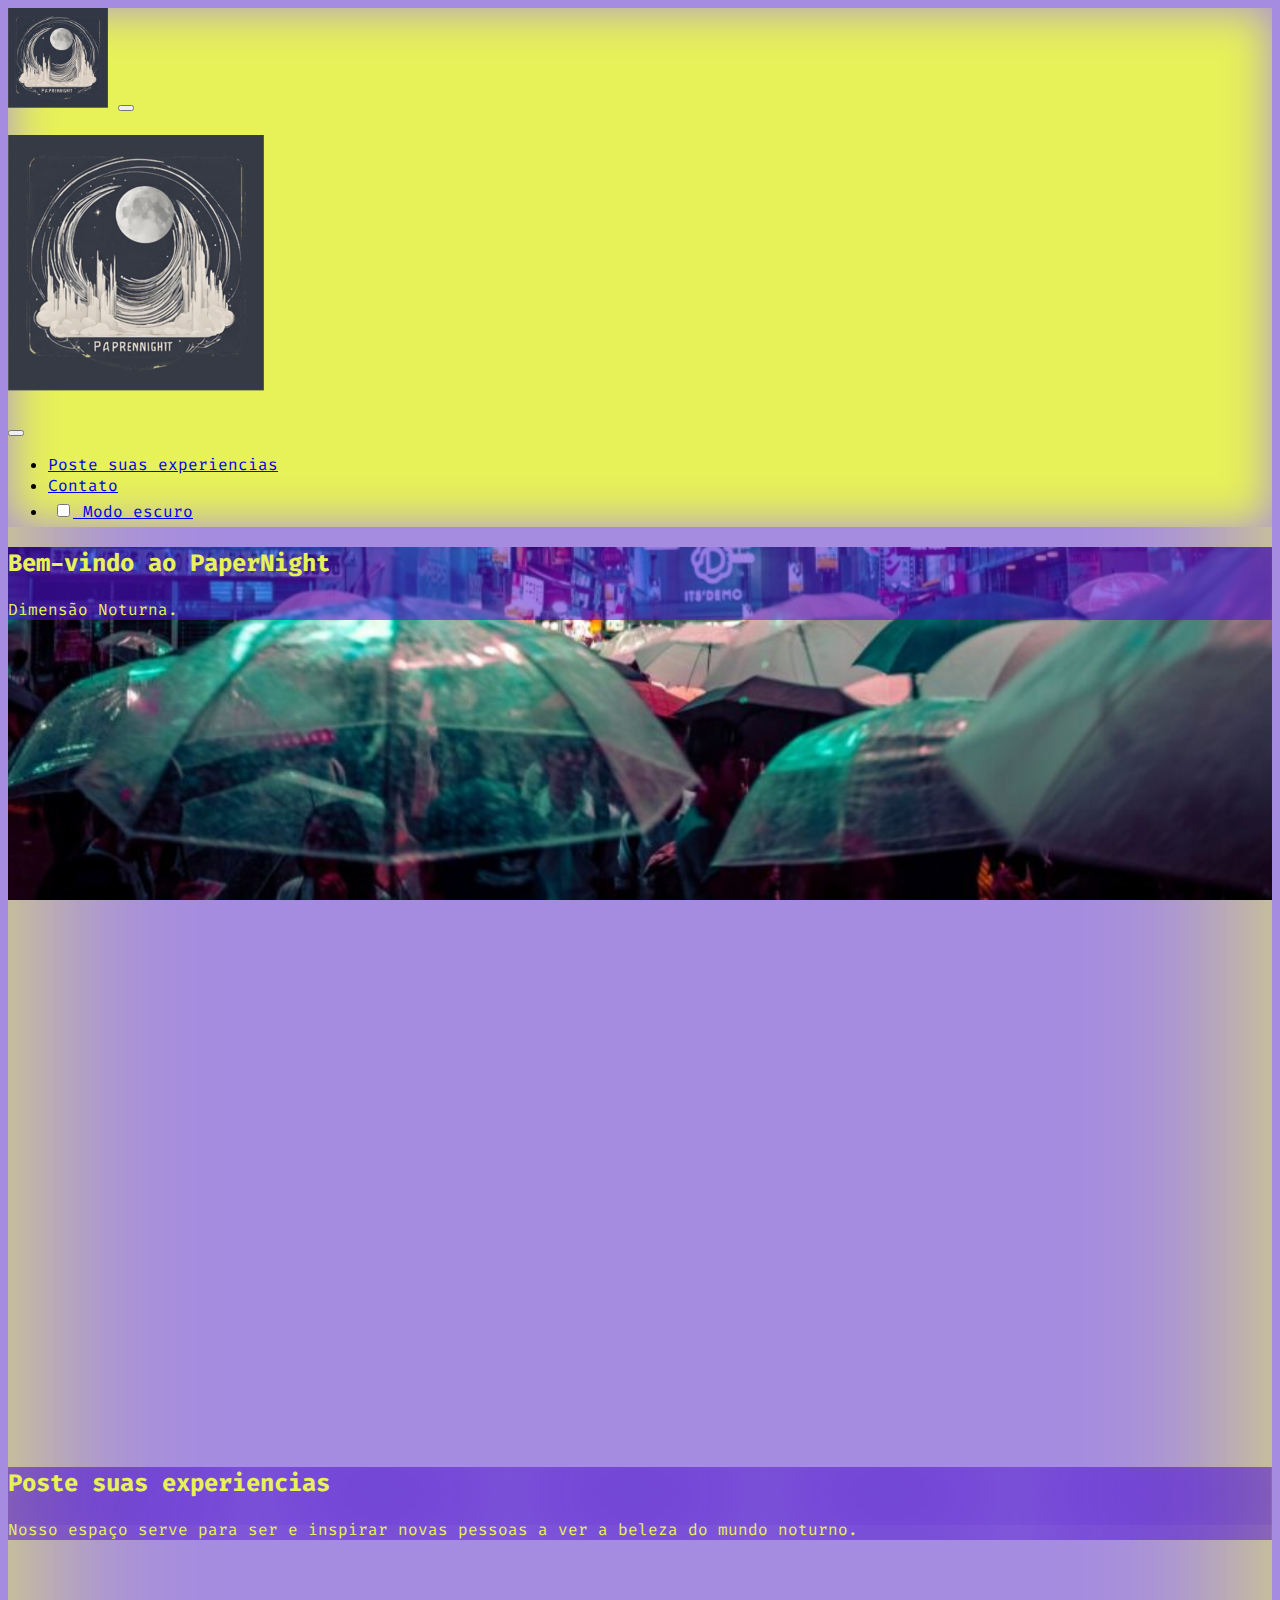
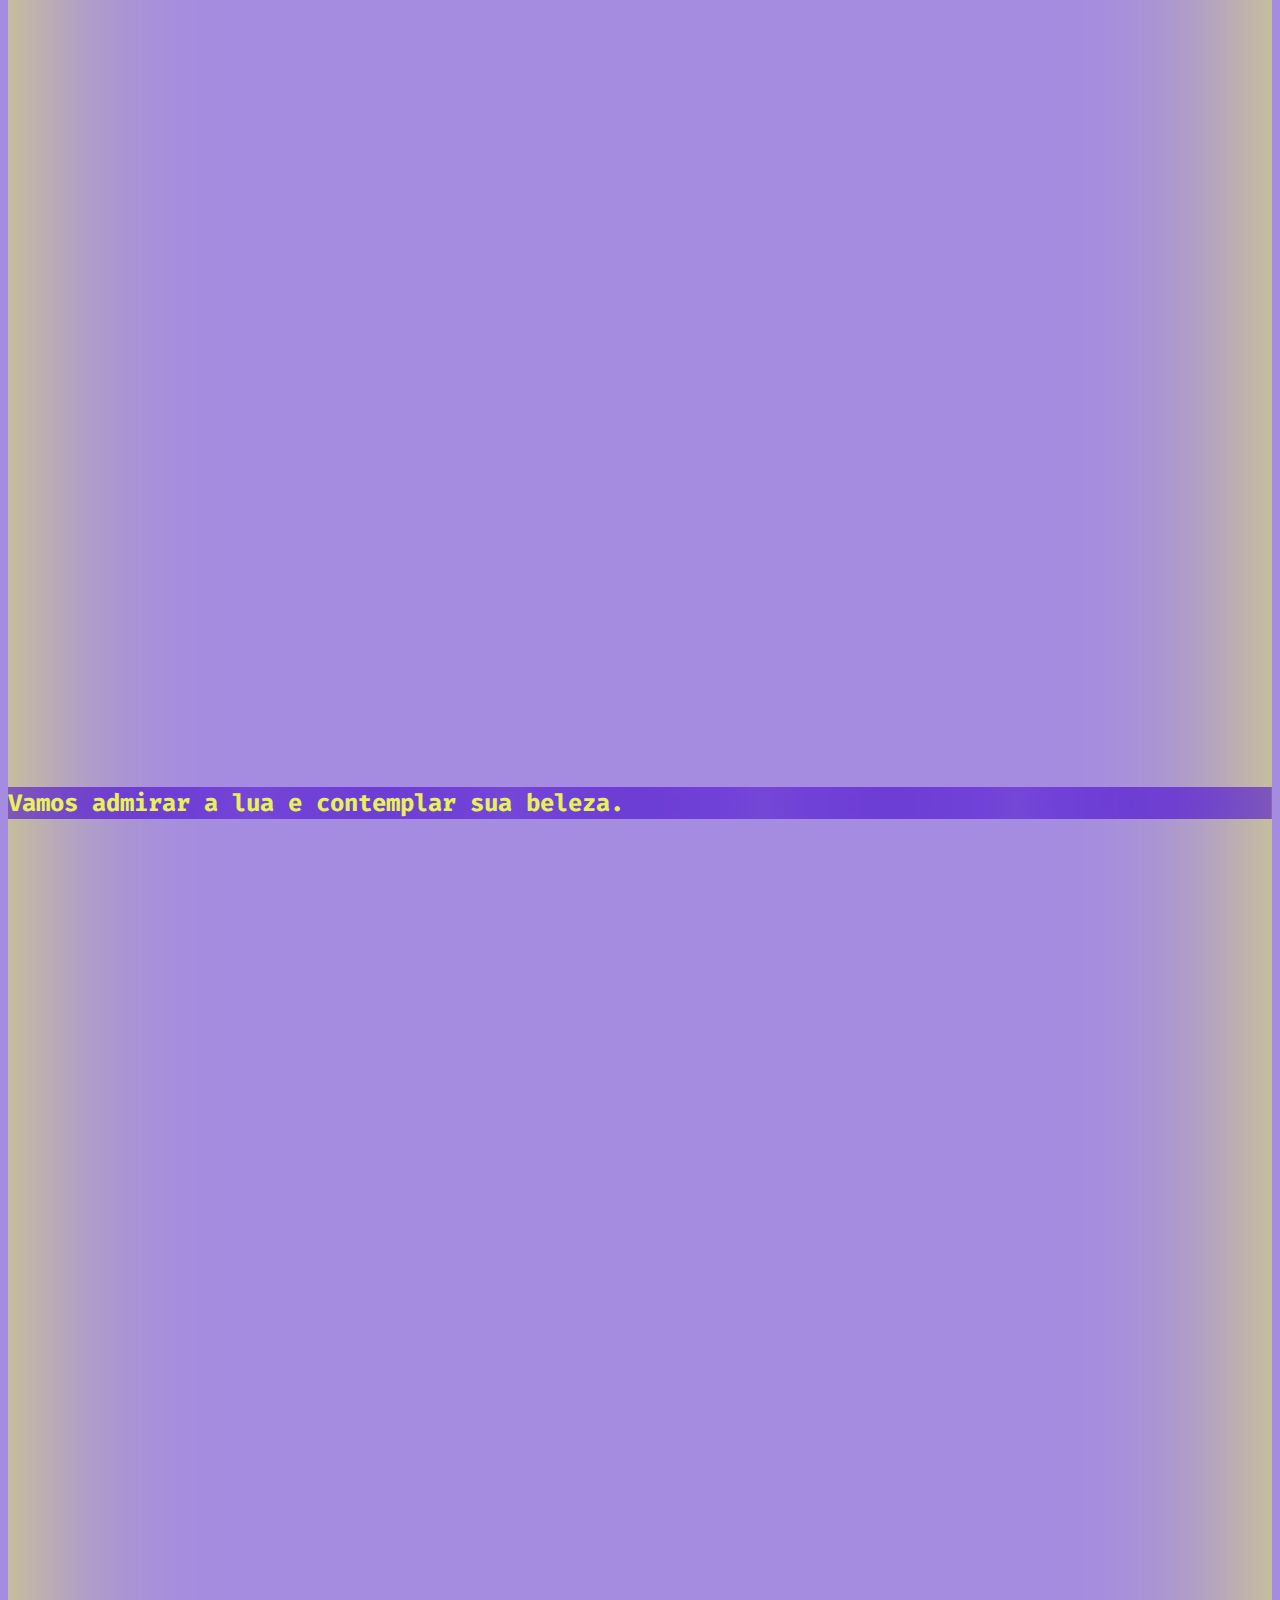
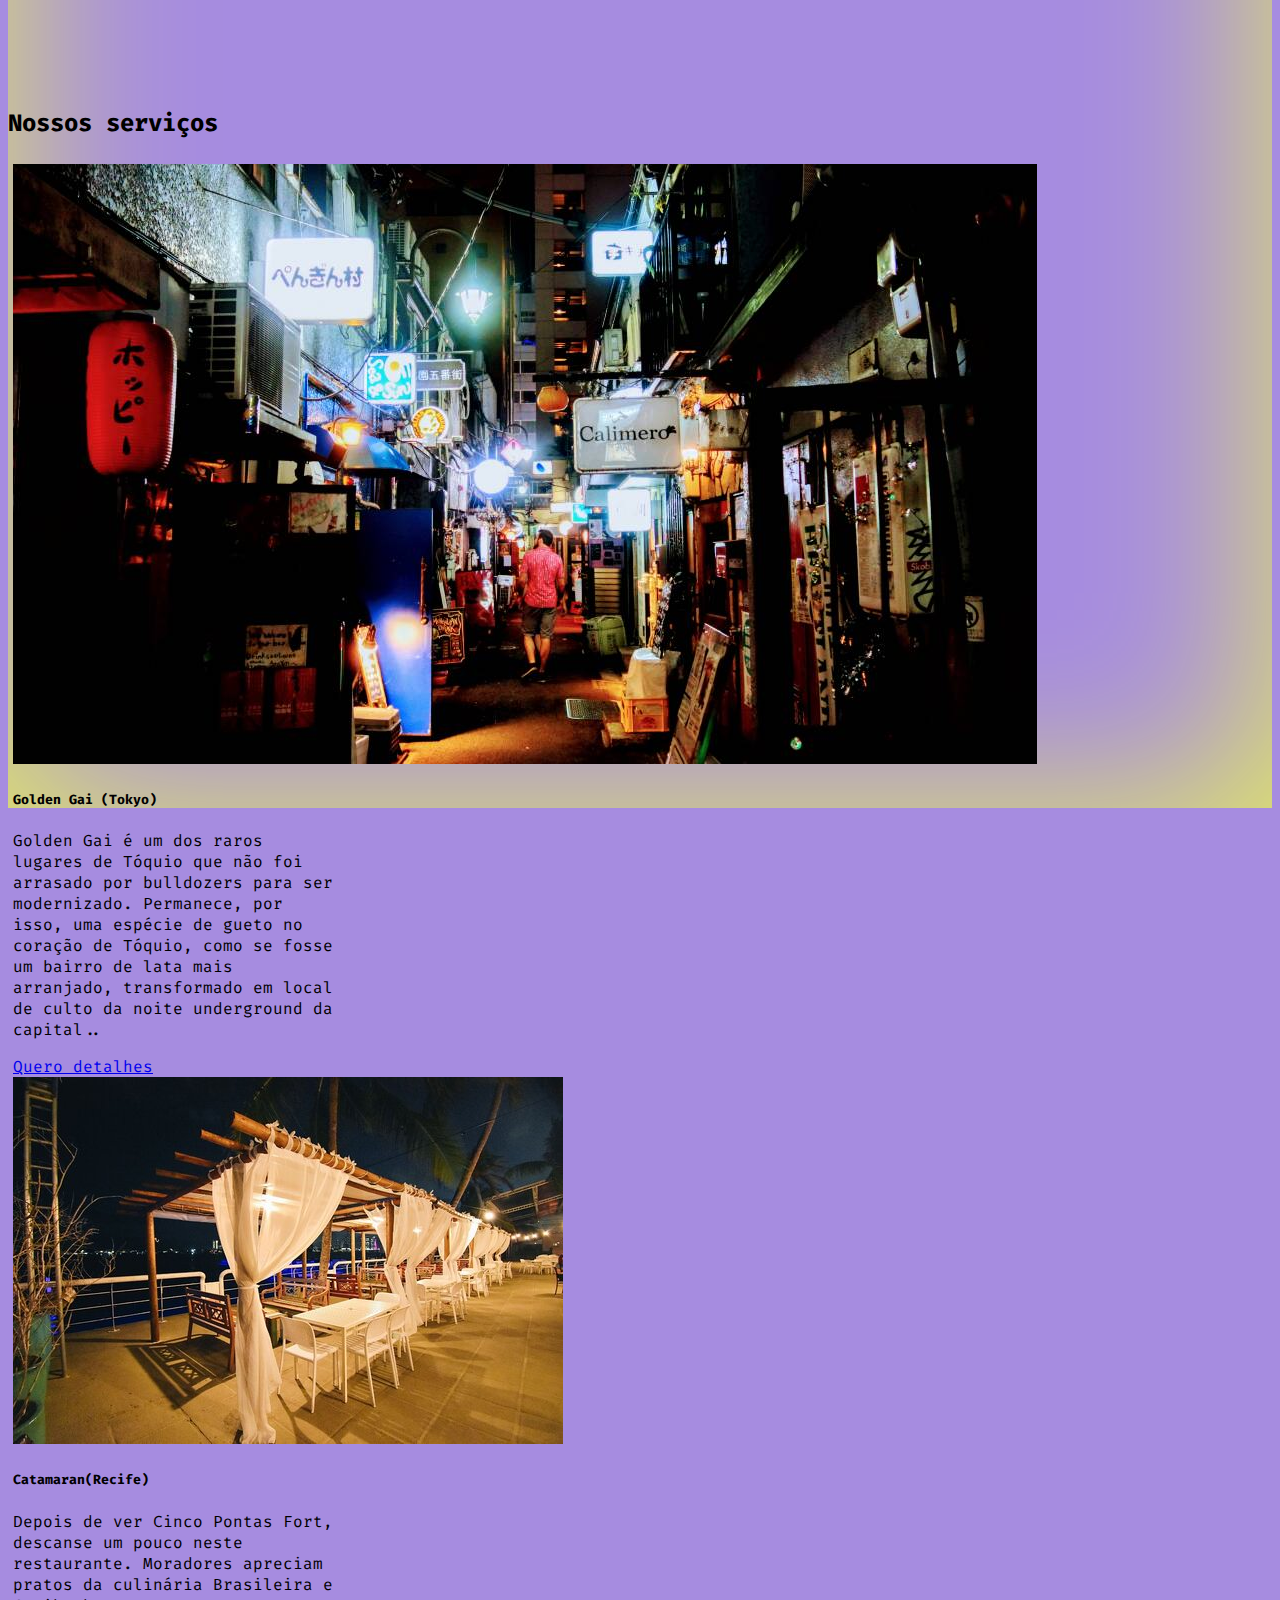
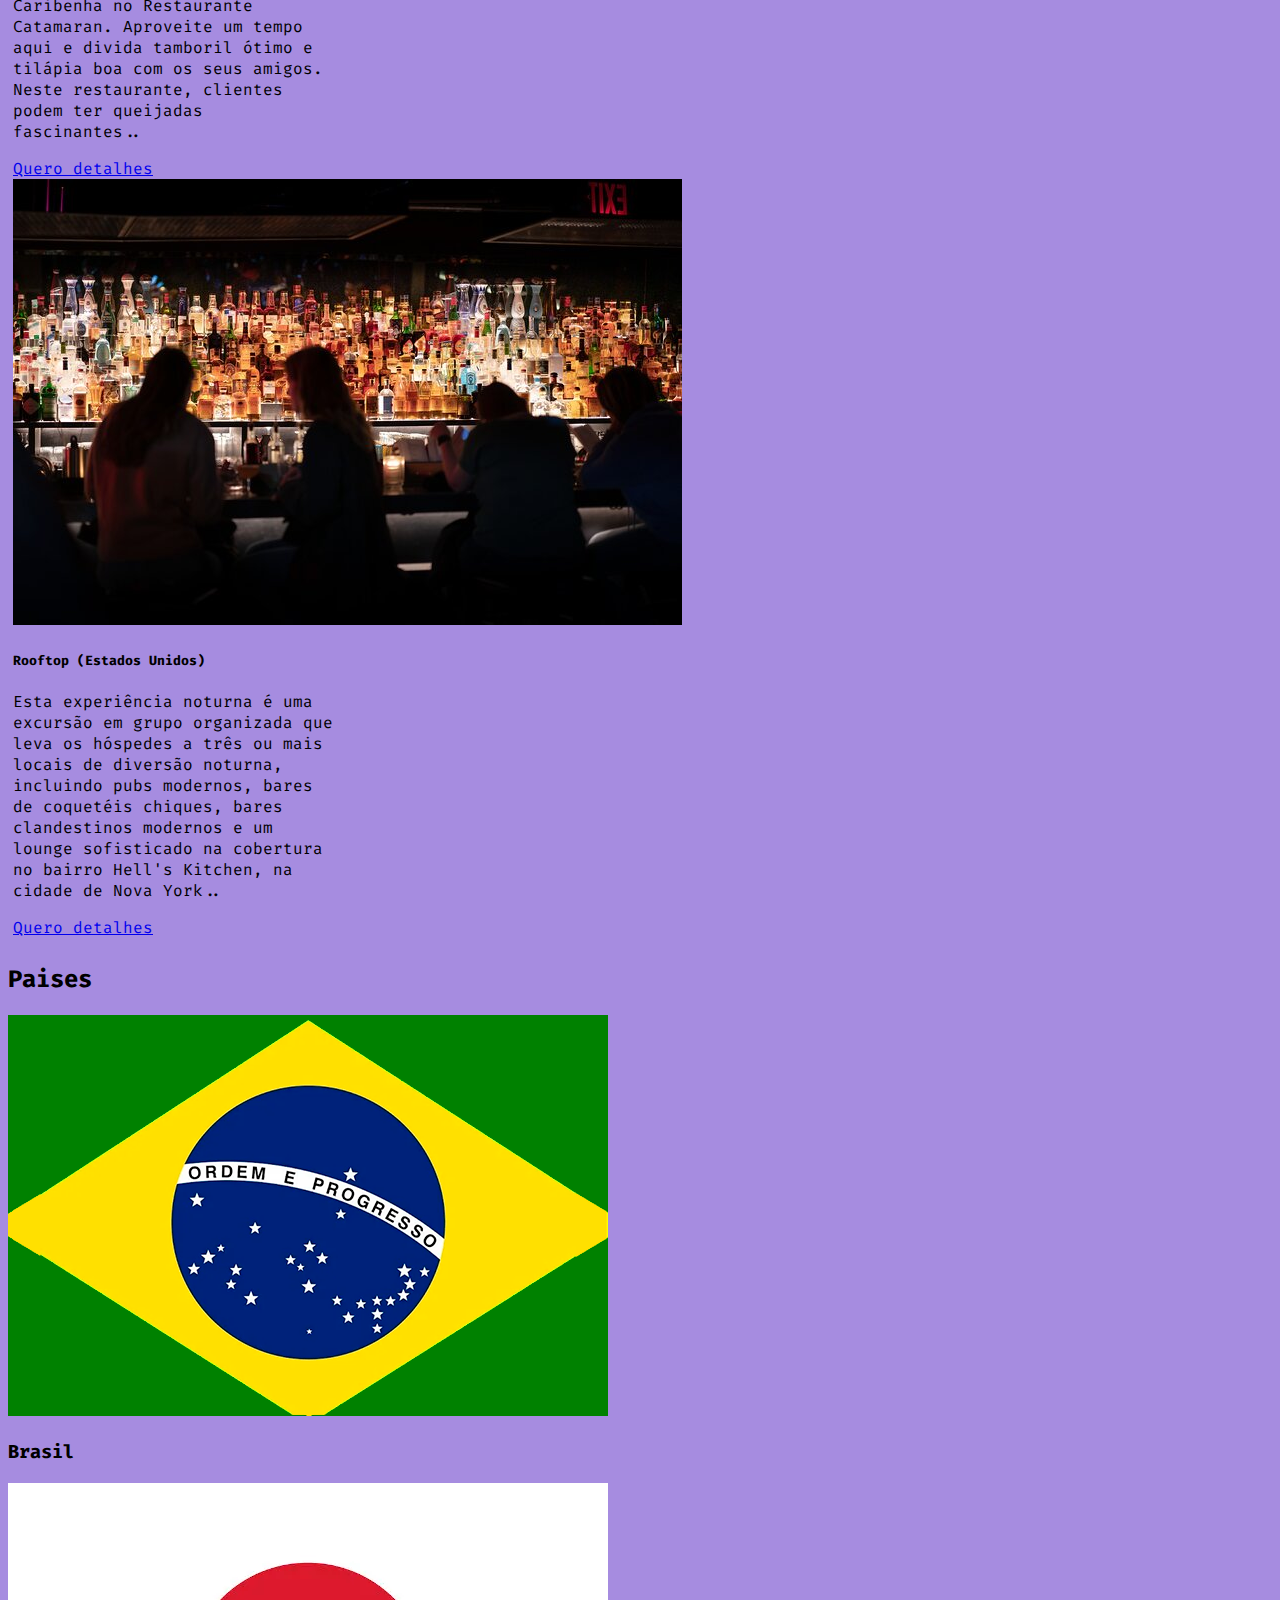
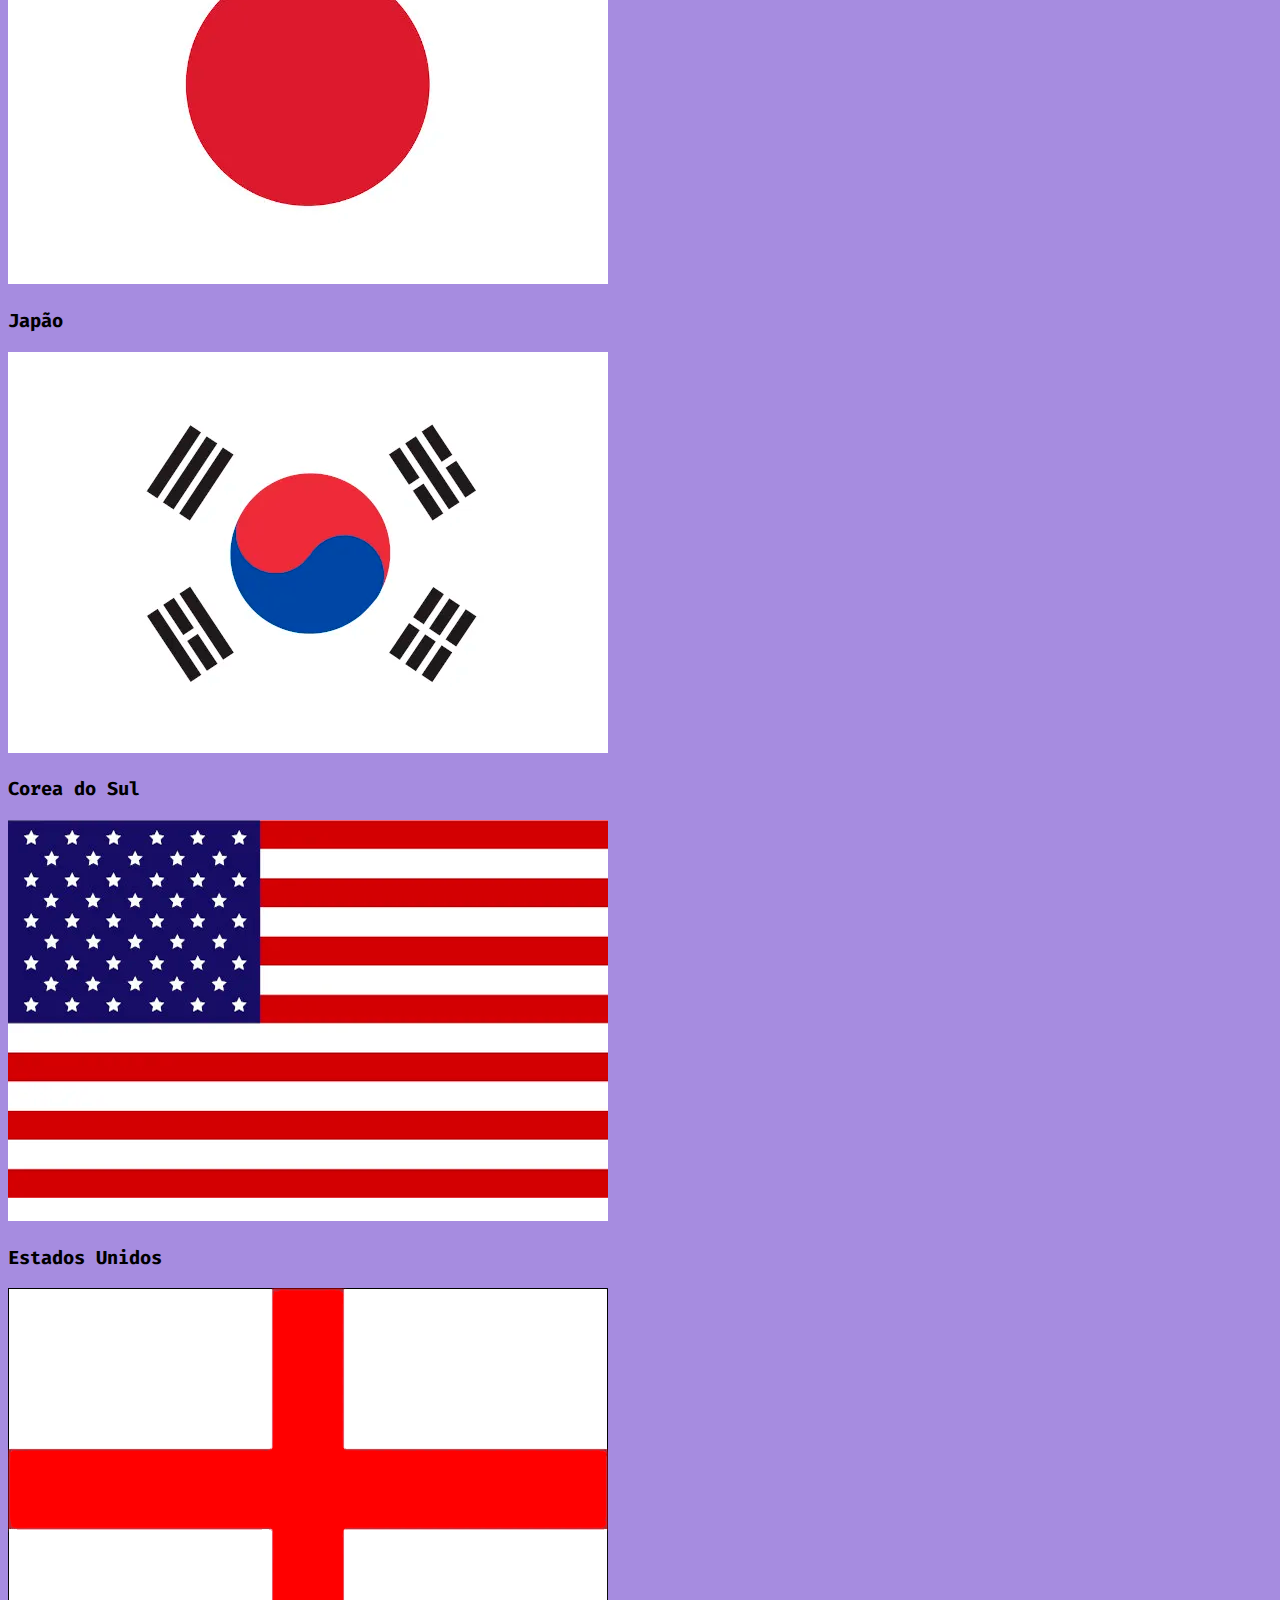
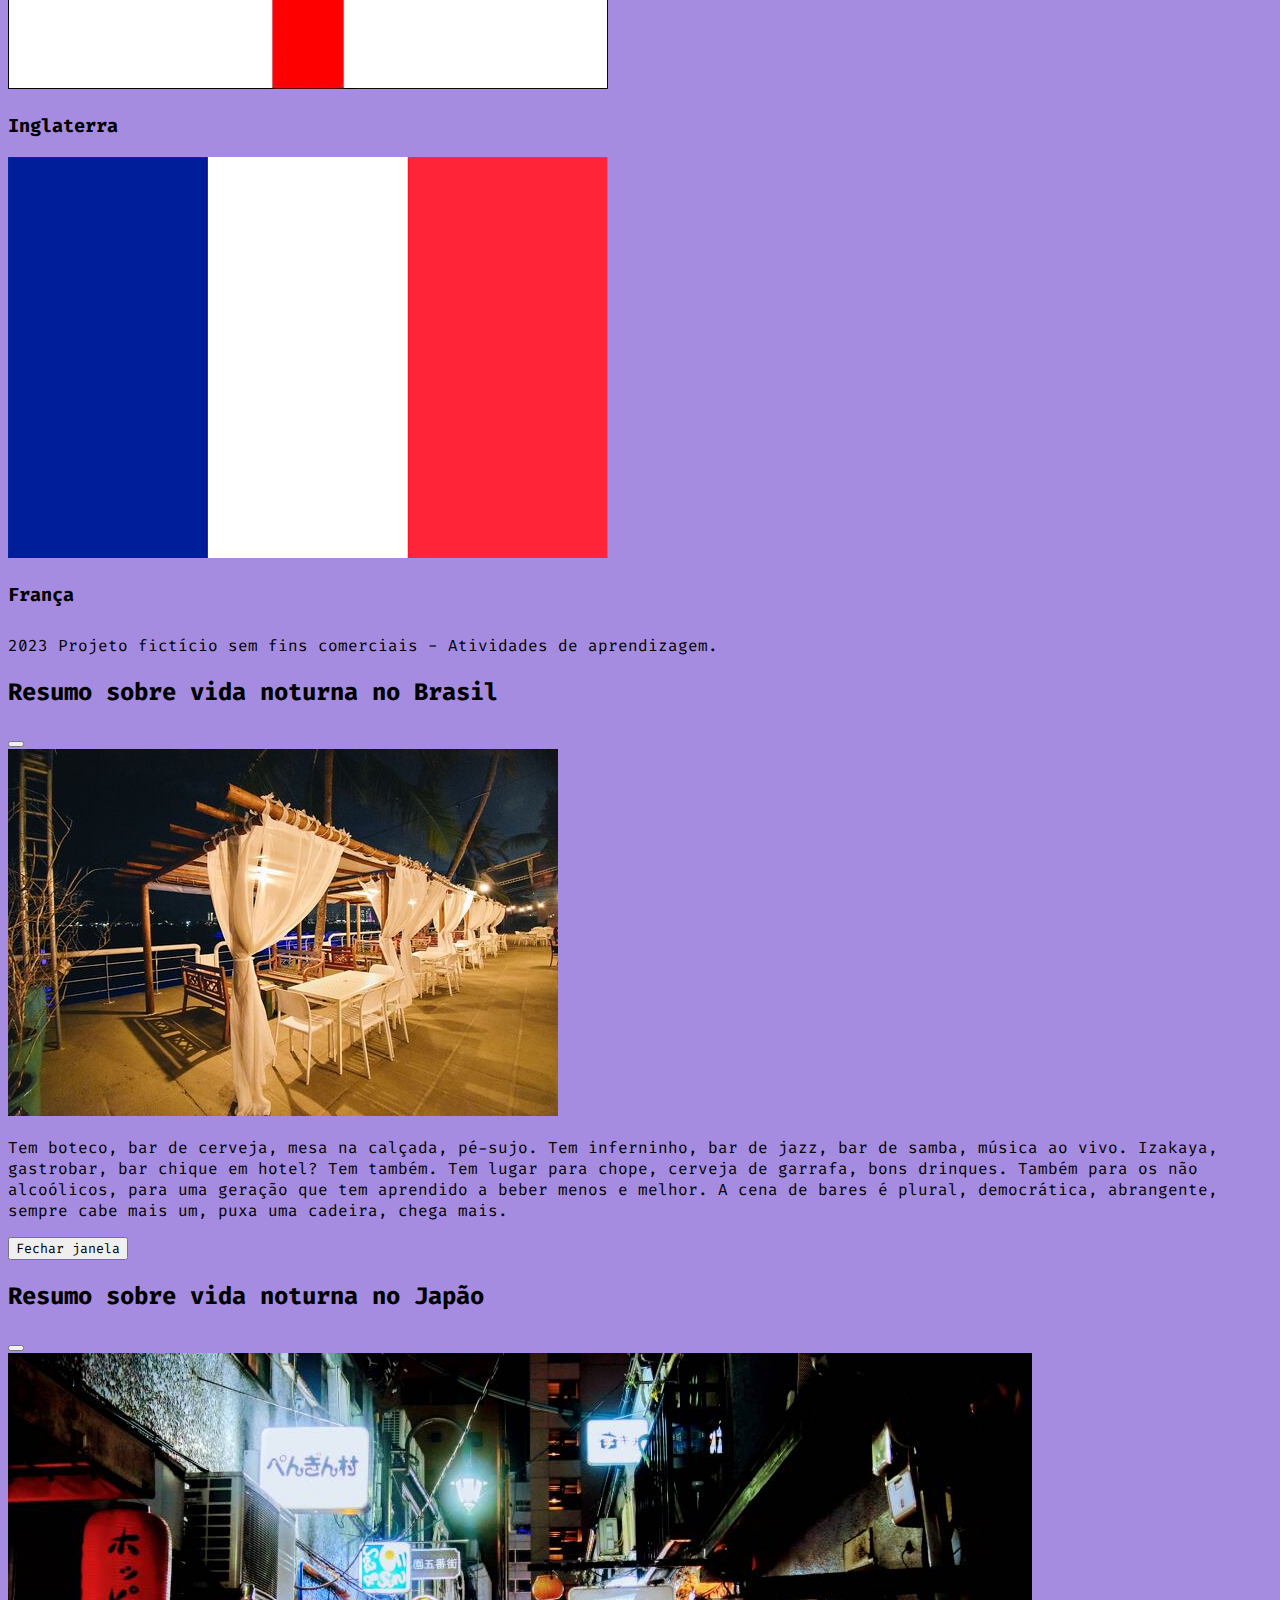
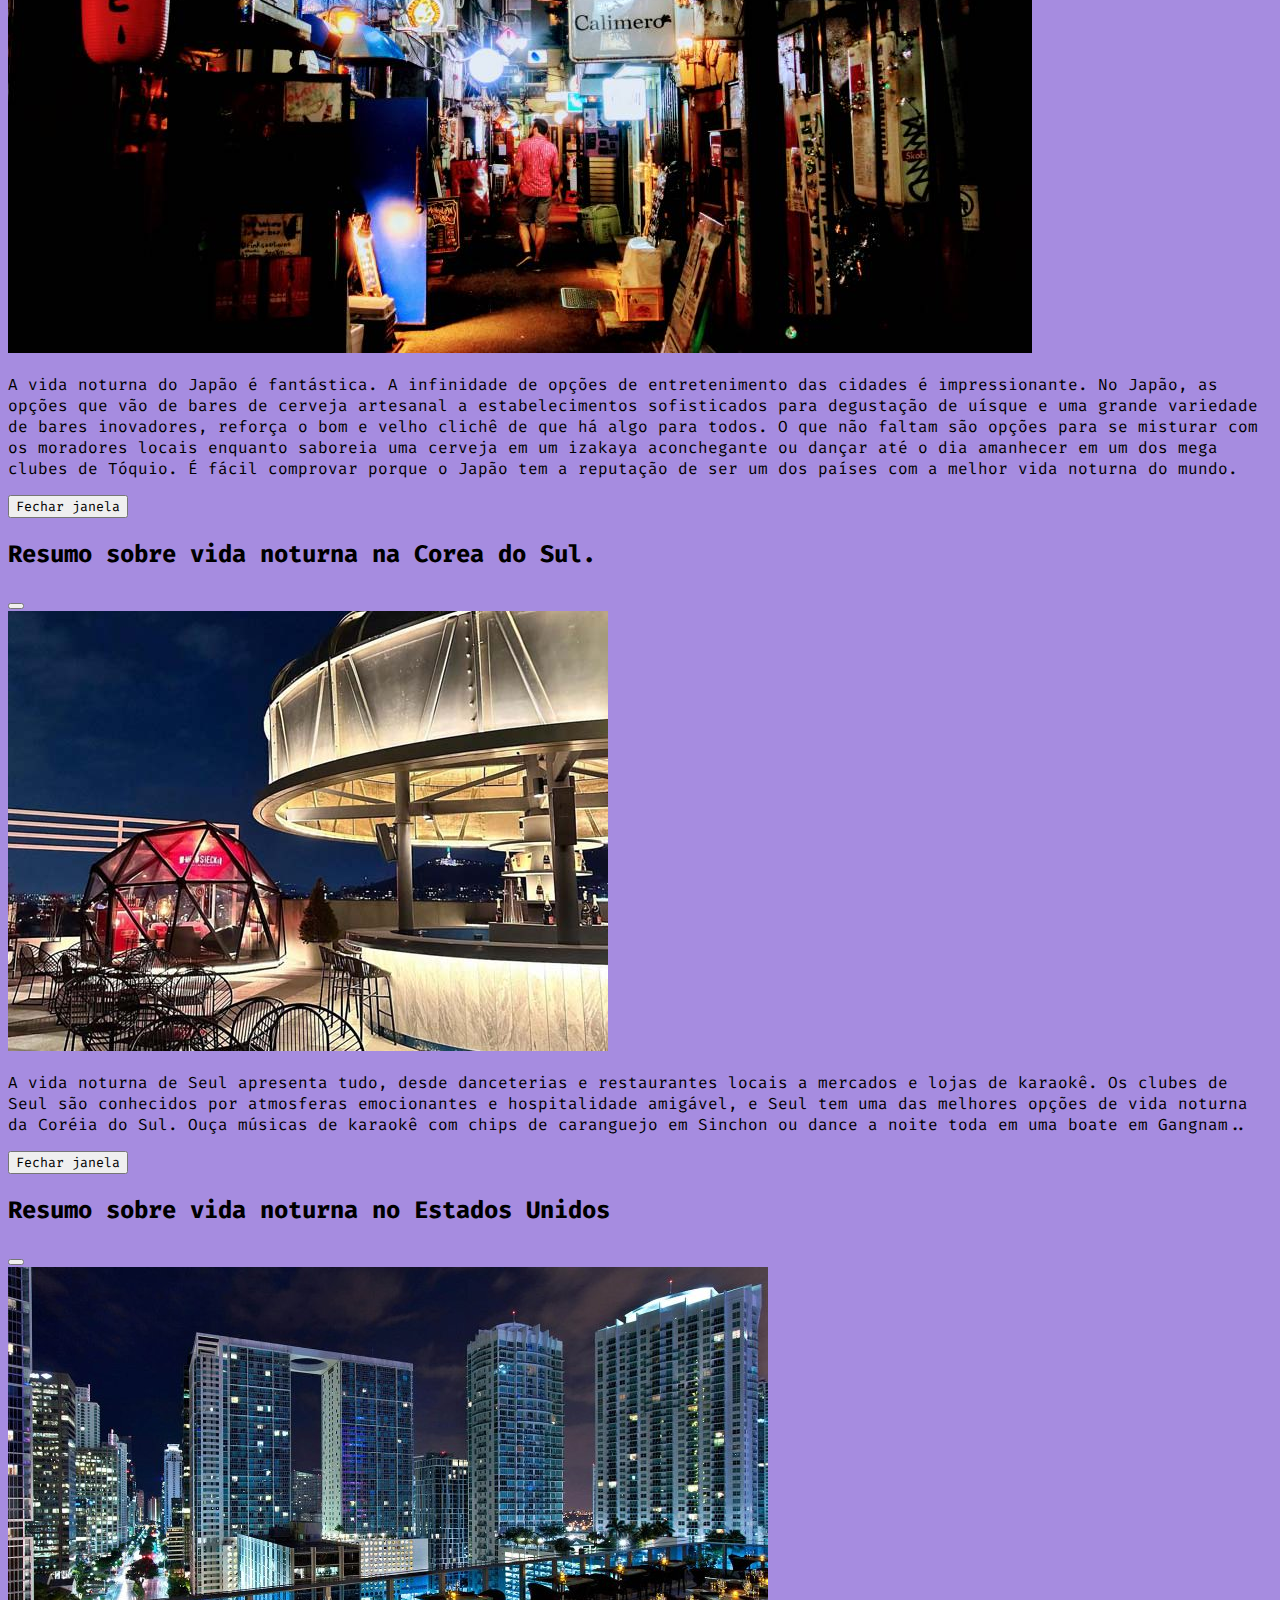
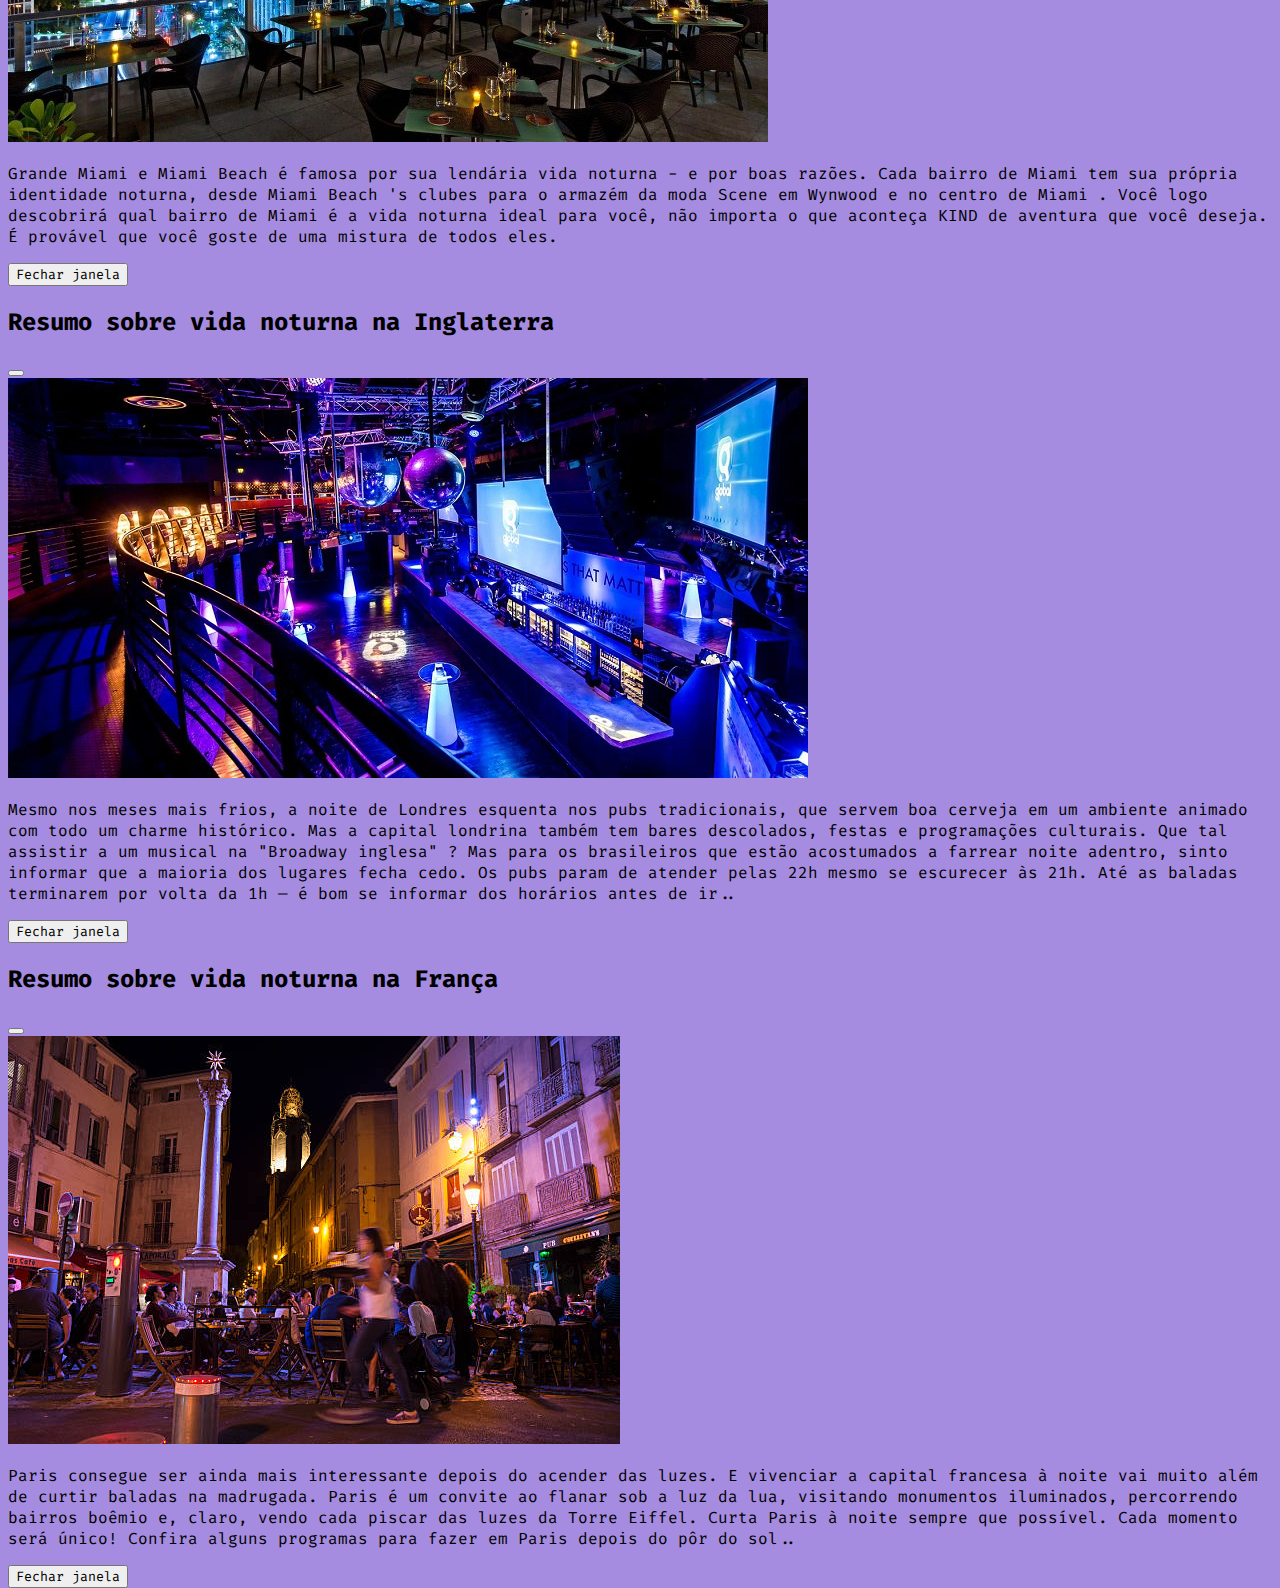
<file: index.html>
<!DOCTYPE html>
<html lang="pt-br">

<head>
  <meta charset="UTF-8">
  <meta name="viewport" content="width=device-width, initial-scale=1.0">
  <title>PaperNight</title>
  <link rel="shortcut icon" href="./assets/logodisso.svg" type="image/x-icon">
  <link href="https://cdn.jsdelivr.net/npm/bootstrap@5.3.2/dist/css/bootstrap.min.css" rel="stylesheet"
    integrity="sha384-T3c6CoIi6uLrA9TneNEoa7RxnatzjcDSCmG1MXxSR1GAsXEV/Dwwykc2MPK8M2HN" crossorigin="anonymous">
  <link rel="preconnect" href="https://fonts.googleapis.com">
  <link rel="preconnect" href="https://fonts.gstatic.com" crossorigin>
  <link
    href="https://fonts.googleapis.com/css2?family=Fira+Code:wght@400;500;600&family=Inter:wght@100;200;300;400;500&display=swap"
    rel="stylesheet">
  <link rel="stylesheet" href="./assets/style/style.css">
  <link rel="shortcut icon" href="../assets/paper.ico" type="image/x-icon" style="max-width: 50px; max-height: 50px;">
</head>

<body>
  <div class="navbar">
    <!-- classes expandir o menu responsivo com breakponts - background do nav - menu fixo -->
    <section>
    <nav class="navbar-expand-lg navbar bg-body-tertiary fixed-top">
      <div class="container-fluid">
        <a class="navbar-brand" href="./index.html"><img src="./assets/logo idsso.png" alt="logo tipos"
            style="max-width: 200px; max-height: 100px;" srcset=""></a>
        <button class="navbar-toggler" type="button" data-bs-toggle="offcanvas" data-bs-target="#offcanvasNavbar"
          aria-controls="offcanvasNavbar" aria-label="Toggle navigation">
          <span class="navbar-toggler-icon"></span>
        </button>
        <div class="offcanvas offcanvas-end" tabindex="-1" id="offcanvasNavbar" aria-labelledby="offcanvasNavbarLabel">
          <div class="offcanvas-header">
            <h5 class="offcanvas-title" id="offcanvasNavbarLabel"><img src="./assets/paper.ico" alt="70px">
            </h5>
            <button type="button" class="btn-close" data-bs-dismiss="offcanvas" aria-label="Close"></button>
          </div>
          <div class="offcanvas-body">
            <ul class="navbar-nav justify-content-end flex-grow-1 pe-3">           
              <li class="nav-item">
                <a class="nav-link" href="../add/photos.html">Poste suas experiencias</a>
              </li>
              <li class="nav-item">
                <a class="nav-link" href="../contato/contatos.html">Contato</a>
              </li>
              <li class="nav-item">
                <a class="nav-link" href="#">
                  <div class="mododark">
                    <style>
                      body {
                        font-family: Arial, sans-serif;
                        transition: background-color 0.5s, color 0.5s;
                      }

                      .container {
                        padding: 5px;
                      }

                      .modo-noturno {
                        background-color: #333;
                        color: #fff;
                      }
                    </style>
                    </head>

                    <body>
                      <div class="container">
                        <div class="form-check form-switch">
                          <input class="form-check-input" type="checkbox" role="switch" id="flexSwitchCheckDefault">
                          <label class="form-check-label" for="flexSwitchCheckDefault">Modo escuro</label>
                        </div>
                      </div>

                      <script>
                        const modoNoturnoCheckbox = document.getElementById("flexSwitchCheckDefault");

                        modoNoturnoCheckbox.addEventListener("change", function () {
                          if (modoNoturnoCheckbox.checked) {
                            ativarModoNoturno();
                          } else {
                            desativarModoNoturno();
                          }
                        });

                        function ativarModoNoturno() {
                          document.body.classList.add("modo-noturno");
                        }

                        function desativarModoNoturno() {
                          document.body.classList.remove("modo-noturno");
                        }
                      </script>
                  </div>
                </a>
              </li>
          </div>
        </div>
      </div>
    </nav>

  </header>
</section>
</div>
  <main>
    <section class="banners banners-1 d-flex flex-column justify-content-center text-center">
      <div class="banners-titulo bg-body-secondary py-5">
        <h2>Bem-vindo ao PaperNight</h2>
        <p>Dimensão Noturna.</p>
      </div>
    </section>


    <!-- d-flex para exibir textos que está oculto no navbar, organizar em colunas e centralizar // fw-bold para negrito -->
    <section class="banners banner-2 d-flex flex-column justify-content-center text-center">
      <div class="banners-titulo bg-body-secondary text-center py-5">
        <h2 class="fw-bold">Poste suas experiencias</h2>
        <p>Nosso espaço serve para ser e inspirar novas pessoas a ver a beleza do mundo noturno.</p>
      </div>
    </section>

    <section class="banners banner-3 d-flex flex-column justify-content-center text-center">
      <div class="banners-titulo bg-body-secondary text-center py-5">
        <h2 class="fw-bold">Vamos admirar a lua e contemplar sua beleza.</h2>

      </div>
    </section>

    <!-- SESSÃO NOSSOS SERVIÇOS  -->
    <!-- PARA INSERIR CARDS DO BOOTSTRAP https://getbootstrap.com/docs/4.0/components/card/ -->
    <!-- Cores de botões https://getbootstrap.com/docs/4.0/components/buttons/ -->
    <section class="py-5">
      <h2 class="text-center fw-bold pb-1">Nossos serviços</h2>

      <div class="container d-flex justify-content-around flex-wrap">

        <!-- CARD 1 -->

        <div class="card m-4" style="width: 20rem;">
          <img src="./assets/restaurantes/golden.jpg" class="card-img-top" alt="restaurante golden gai em tokyo">
          <div class="card-body">
            <h5 class="card-title py-2 fw-bold">Golden Gai (Tokyo)</h5>
            <p class="card-text">Golden Gai é um dos raros lugares de Tóquio que não foi arrasado por bulldozers para
              ser modernizado. Permanece, por isso, uma espécie de gueto no coração de Tóquio, como se fosse um bairro
              de lata mais arranjado, transformado em local de culto da noite underground da capital..</p>
            <a href="https://www.almadeviajante.com/golden-gai-toquio/" class="btn botao-padrao w-100 fw-bold">Quero
              detalhes</a>
          </div>
        </div>
        <!-- CARD 2 -->

        <div class="card m-4" style="width: 20rem;">
          <img src="./assets/restaurantes/catamaran.jpg" class="card-img-top" alt="restaurante catamaran em recife">
          <div class="card-body">
            <h5 class="card-title fw-bold">Catamaran(Recife)</h5>
            <p class="card-text">Depois de ver Cinco Pontas Fort, descanse um pouco neste restaurante. Moradores
              apreciam pratos da culinária Brasileira e Caribenha no Restaurante Catamaran. Aproveite um tempo aqui e
              divida tamboril ótimo e tilápia boa com os seus amigos. Neste restaurante, clientes podem ter queijadas
              fascinantes..</p>
            <a href="https://www.tripadvisor.com.br/Restaurant_Review-g304560-d8633960-Reviews-Restaurante_Catamaran-Recife_State_of_Pernambuco.html"
              class="btn btn-primary w-100 fw-bold mt-3">Quero detalhes</a>
          </div>
        </div>
        <!-- CARD 3 -->

        <div class="card m-4" style="width: 20rem;">
          <img src="./assets/restaurantes/rooftop.jpg" class="card-img-top"
            alt="Caixa aberta armazenando comidas diversas">
          <div class="card-body">
            <h5 class="card-title fw-bold">Rooftop (Estados Unidos)</h5>
            <p class="card-text">Esta experiência noturna é uma excursão em grupo organizada que leva os hóspedes a
              três ou mais locais de diversão noturna, incluindo pubs modernos, bares de coquetéis chiques, bares
              clandestinos modernos e um lounge sofisticado na cobertura no bairro Hell's Kitchen, na cidade de Nova
              York..</p>
            <a href="https://activities.marriott.com/things-to-do/V28Hi3nSnZgpL-ultimate-rooftop-bar-and-lounge-night-tour-nyc"
              class="btn botao-padrao w-100 fw-bold mt-3">Quero detalhes</a>
          </div>
        </div>
      </div>
    </section>

    <!-- CARDS COM IMAGENS DE ALIMENTOS -->
    <!-- Espaçamentos: https://getbootstrap.com.br/docs/4.1/utilities/spacing/ -->
    <!-- py-5 é o padding // pb-1 é o padding-bottom para se afastar dos cards inseridos -->

    <section class="py-5">

      <h2 class="fw-bold text-center pb-1">Paises</h2>


      <!-- inserimos o border-0, btn, text-center, fw-bold -->
      <!-- Inserção de classe para responsividade  - - class="col-12 col-md-6 col-lg-4" e colunas row-->

      <div class="row">

        <!-- PRIMEIRO CARD DE ALIMENTOS - CAFÉ TRADICIONAL -->
        <!-- INSERE O data-bs-toggle="modal" data-bs-target="#modal-1 DO MODAL ESCOLHIDO -->
        <div class="col-12 col-md-6 col-lg-4">
          <div class="card border-0 mx-auto btn" data-bs-toggle="modal" data-bs-target="#modal-1" style="width: 18rem;">
            <img src="./assets/bandeiras/brasil.png" class="card-img-top" alt="Br.">
            <div class="card-body">
              <h3 class="card-text text-center fw-bold text-nowrap">Brasil</h3>
            </div>
          </div>
        </div>

        <div class="col-12 col-md-6 col-lg-4">
          <div class="card border-0 mx-auto btn" data-bs-toggle="modal" data-bs-target="#modal-2" style="width: 18rem;">
            <img src="./assets/bandeiras/japao.png" class="card-img-top" alt="Jp.">
            <div class="card-body">
              <h3 class="card-text text-center fw-bold text-nowrap">Japão</h3>
            </div>
          </div>
        </div>

        <div class="col-12 col-md-6 col-lg-4">
          <div class="card border-0 mx-auto btn" data-bs-toggle="modal" data-bs-target="#modal-3" style="width: 18rem;">
            <img src="./assets/bandeiras/corea.png" class="card-img-top" alt="Kr.">
            <div class="card-body">
              <h3 class="card-text text-center fw-bold text-nowrap">Corea do Sul</h3>
            </div>
          </div>
        </div>

        <div class="col-12 col-md-6 col-lg-4">
          <div class="card border-0 mx-auto btn" data-bs-toggle="modal" data-bs-target="#modal-4" style="width: 18rem;">
            <img src="./assets/bandeiras/estadosunidos.png" card-img-top" alt="Eua.">
            <div class="card-body">
              <h3 class="card-text text-center fw-bold text-nowrap">Estados Unidos</h3>
            </div>
          </div>
        </div>

        <div class="col-12 col-md-6 col-lg-4">
          <div class="card border-0 mx-auto btn" data-bs-toggle="modal" data-bs-target="#modal-5" style="width: 18rem;">
            <img src="./assets/bandeiras/inglaterra.png" class="card-img-top" alt="Ing.">
            <div class="card-body">
              <h3 class="card-text text-center fw-bold text-nowrap">Inglaterra</h3>
            </div>
          </div>
        </div>


        <div class="col-12 col-md-6 col-lg-4">
          <div class="card border-0 mx-auto btn" data-bs-toggle="modal" data-bs-target="#modal-6" style="width: 18rem;">
            <img src="./assets/bandeiras/frança.png" class="card-img-top" alt="Fra.">
            <div class="card-body">
              <h3 class="card-text text-center fw-bold text-nowrap">França</h3>
            </div>
          </div>
        </div>
      </main>

        <footer class="text-center bg-body-tertiary">
          <section class="container p-4 pb-0 mb-4">
            <a class="btn" href="#!"><i class="bi bi-whatsapp"></i></a>
            <a class="btn" href="#!"><i class="bi bi-instagram"></i></a>
            <a class="btn" href="#!"><i class="bi bi-twitter"></i></a>
          </section>
          <div class="p-3">
            2023 <i class="bi bi-c-circle"></i> Projeto fictício sem fins comerciais - Atividades de aprendizagem.
          </div>
        </footer>
 

  <!-- Modal 1 -->
  <!-- Kombi no orelhão centraliza botão, -->

  <div class="modal fade" id="modal-1" tabindex="-1" aria-labelledby="exampleModalLabel" aria-hidden="true">
    <div class="modal-dialog">
      <div class="modal-content">
        <div class="modal-header">
          <h2 class="modal-title fs-5 fw-bold" id="exampleModalLabel">Resumo sobre vida noturna no Brasil</h2>
          <button type="button" class="btn-close" data-bs-dismiss="modal" aria-label="Close"></button>
        </div>
        <div class="modal-body">
          <img src="./assets/restaurantes/catamaran.jpg" class="w-100" alt="resumo sobre noite no Brasil">
          <p>Tem boteco, bar de cerveja, mesa na calçada, pé-sujo. Tem inferninho, bar de jazz, bar de samba, música ao
            vivo. Izakaya, gastrobar, bar chique em hotel? Tem também. Tem lugar para chope, cerveja de garrafa, bons
            drinques. Também para os não alcoólicos, para uma geração que tem aprendido a beber menos e melhor. A cena
            de bares é plural, democrática, abrangente, sempre cabe mais um, puxa uma cadeira, chega mais.</p>
        </div>
        <div class="modal-footer mx-auto">
          <button type="button" class="btn btn-secondary botao-padrao border-0" data-bs-dismiss="modal">Fechar
            janela</button>
        </div>
      </div>
    </div>
  </div>


  <div class="modal fade" id="modal-2" tabindex="-1" aria-labelledby="exampleModalLabel" aria-hidden="true">
    <div class="modal-dialog">
      <div class="modal-content">
        <div class="modal-header">
          <h2 class="modal-title fs-5 fw-bold" id="exampleModalLabel">Resumo sobre vida noturna no Japão</h2>
          <button type="button" class="btn-close" data-bs-dismiss="modal" aria-label="Close"></button>
        </div>
        <div class="modal-body">
          <img src="./assets/restaurantes/golden.jpg" class="w-100" alt="goldengai">
          <p> A vida noturna do Japão é fantástica. A infinidade de opções de entretenimento das cidades é
            impressionante.
            No Japão, as opções que vão de bares de cerveja artesanal a estabelecimentos sofisticados para degustação de
            uísque e uma grande variedade de bares inovadores, reforça o bom e velho clichê de que há algo para todos. O
            que não faltam são opções para se misturar com os moradores locais enquanto saboreia uma cerveja em um
            izakaya aconchegante ou dançar até o dia amanhecer em um dos mega clubes de Tóquio. É fácil comprovar porque
            o Japão tem a reputação de ser um dos países com a melhor vida noturna do mundo.</p>

        </div>
        <div class="modal-footer mx-auto">
          <button type="button" class="btn btn-secondary botao-padrao border-0" data-bs-dismiss="modal">Fechar
            janela</button>
        </div>
      </div>
    </div>
  </div>

  <div class="modal fade" id="modal-3" tabindex="-1" aria-labelledby="exampleModalLabel" aria-hidden="true">
    <div class="modal-dialog">
      <div class="modal-content">
        <div class="modal-header">
          <h2 class="modal-title fs-5 fw-bold" id="exampleModalLabel">Resumo sobre vida noturna na Corea do Sul.</h2>
          <button type="button" class="btn-close" data-bs-dismiss="modal" aria-label="Close"></button>
        </div>
        <div class="modal-body">
          <img src="./assets/restaurantes/privilege-itaewon.jpg" class="w-100" alt="Privilege Bar">
          <p>A vida noturna de Seul apresenta tudo, desde danceterias e restaurantes locais a mercados e lojas de
            karaokê. Os clubes de Seul são conhecidos por atmosferas emocionantes e hospitalidade amigável, e Seul tem
            uma das melhores opções de vida noturna da Coréia do Sul. Ouça músicas de karaokê com chips de caranguejo em
            Sinchon ou dance a noite toda em uma boate em Gangnam..</p>
        </div>
        <div class="modal-footer mx-auto">
          <button type="button" class="btn btn-secondary botao-padrao border-5" data-bs-dismiss="modal">Fechar
            janela</button>
        </div>
      </div>
    </div>
  </div>
  <div class="modal fade" id="modal-4" tabindex="-1" aria-labelledby="exampleModalLabel" aria-hidden="true">
    <div class="modal-dialog">
      <div class="modal-content">
        <div class="modal-header">
          <h2 class="modal-title fs-5 fw-bold" id="exampleModalLabel">Resumo sobre vida noturna no Estados Unidos</h2>
          <button type="button" class="btn-close" data-bs-dismiss="modal" aria-label="Close"></button>
        </div>
        <div class="modal-body">
          <img src="./assets/restaurantes/Area31.jpg" class="w-100" alt="Area 31">
          <p>Grande Miami e Miami Beach é famosa por sua lendária vida noturna - e por boas razões. Cada bairro de Miami
            tem sua própria identidade noturna, desde Miami Beach 's clubes para o armazém da moda Scene em Wynwood e no
            centro de Miami . Você logo descobrirá qual bairro de Miami é a vida noturna ideal para você, não importa o
            que aconteça KIND de aventura que você deseja. É provável que você goste de uma mistura de todos eles.</p>

        </div>
        <div class="modal-footer mx-auto">
          <button type="button" class="btn btn-secondary botao-padrao border-0" data-bs-dismiss="modal">Fechar
            janela</button>
        </div>
      </div>
    </div>
  </div>
  <div class="modal fade" id="modal-5" tabindex="-1" aria-labelledby="exampleModalLabel" aria-hidden="true">
    <div class="modal-dialog">
      <div class="modal-content">
        <div class="modal-header">
          <h2 class="modal-title fs-5 fw-bold" id="exampleModalLabel">Resumo sobre vida noturna na Inglaterra</h2>
          <button type="button" class="btn-close" data-bs-dismiss="modal" aria-label="Close"></button>
        </div>
        <div class="modal-body">
          <img src="./assets/restaurantes/londres.jpg" class="w-100" alt="londres">
          <p>Mesmo nos meses mais frios, a noite de Londres esquenta nos pubs tradicionais, que servem boa cerveja em um
            ambiente animado com todo um charme histórico. Mas a capital londrina também tem bares descolados, festas e
            programações culturais. Que tal assistir a um musical na "Broadway inglesa" ? Mas para os brasileiros que
            estão acostumados a farrear noite adentro, sinto informar que a maioria dos lugares fecha cedo. Os pubs
            param de atender pelas 22h mesmo se escurecer às 21h. Até as baladas terminarem por volta da 1h — é bom se
            informar dos horários antes de ir..</p>
        </div>
        <div class="modal-footer mx-auto">
          <button type="button" class="btn btn-secondary botao-padrao border-0" data-bs-dismiss="modal">Fechar
            janela</button>
        </div>
      </div>
    </div>
  </div>

  <div class="modal fade" id="modal-6" tabindex="-1" aria-labelledby="exampleModalLabel" aria-hidden="true">
    <div class="modal-dialog">
      <div class="modal-content">
        <div class="modal-header">
          <h2 class="modal-title fs-5 fw-bold" id="exampleModalLabel">Resumo sobre vida noturna na França</h2>
          <button type="button" class="btn-close" data-bs-dismiss="modal" aria-label="Close"></button>
        </div>
        <div class="modal-body">
          <img src="./assets/restaurantes/franca.jpg" class="w-100" alt="frança">
          <p> Paris consegue ser ainda mais interessante depois do acender das luzes. E vivenciar a capital francesa à
            noite vai muito além de curtir baladas na madrugada. Paris é um convite ao flanar sob a luz da lua,
            visitando monumentos iluminados, percorrendo bairros boêmio e, claro, vendo cada piscar das luzes da Torre
            Eiffel. Curta Paris à noite sempre que possível. Cada momento será único! Confira alguns programas para
            fazer em Paris depois do pôr do sol..</p>
        </div>

        <div class="modal-footer mx-auto">
          <button type="button" class="btn btn-secondary botao-padrao border-0" data-bs-dismiss="modal">Fechar
            janela</button>
        </div>
      </div>
    </div>
  </div>
  <!-- link bootstramp jscript -->


  <script src="https://cdn.jsdelivr.net/npm/bootstrap@5.3.2/dist/js/bootstrap.bundle.min.js"
    integrity="sha384-C6RzsynM9kWDrMNeT87bh95OGNyZPhcTNXj1NW7RuBCsyN/o0jlpcV8Qyq46cDfL"
    crossorigin="anonymous"></script>
</body>

</html>
</file>
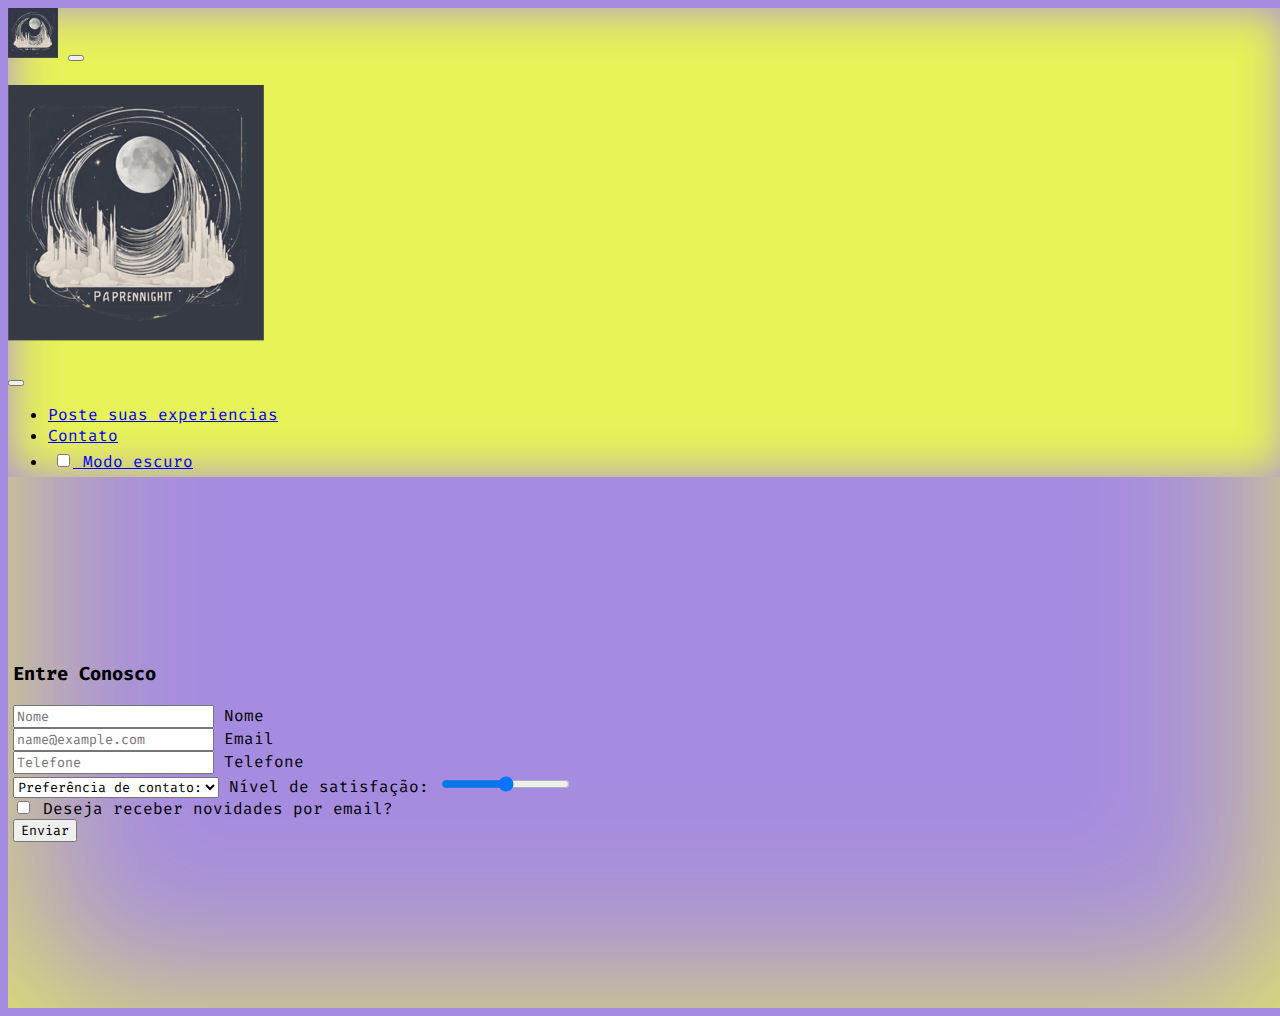
<file: contato/contatos.html>
<!DOCTYPE html>
<html lang="pt-br">

<head>
  <meta charset="UTF-8">
  <meta name="viewport" content="width=device-width, initial-scale=1.0">
  <title>PaperNight</title>
  <link rel="shortcut icon" href="./assets/logodisso.svg" type="image/x-icon">
  <link href="https://cdn.jsdelivr.net/npm/bootstrap@5.3.2/dist/css/bootstrap.min.css" rel="stylesheet"
    integrity="sha384-T3c6CoIi6uLrA9TneNEoa7RxnatzjcDSCmG1MXxSR1GAsXEV/Dwwykc2MPK8M2HN" crossorigin="anonymous">
  <link rel="preconnect" href="https://fonts.googleapis.com">
  <link rel="preconnect" href="https://fonts.gstatic.com" crossorigin>
  <link
    href="https://fonts.googleapis.com/css2?family=Fira+Code:wght@400;500;600&family=Inter:wght@100;200;300;400;500&display=swap"
    rel="stylesheet">
  <link rel="stylesheet" href="./style.css">
  <link rel="shortcut icon" href="../assets/paper.ico" type="image/x-icon" style="max-width: 50px; max-height: 50px;">
</head>
<body>
    <header>
        <div class="navbar">
        <!-- classes expandir o menu responsivo com breakponts - background do nav - menu fixo -->
        <section>
        <nav class="navbar-expand-lg navbar bg-body-tertiary fixed-top">
          <div class="container-fluid">
            <a class="navbar-brand" href="../index.html"><img src="../assets/logo idsso.png" alt="logo tipos"
                style="max-width: 50px; max-height: 50px;" srcset=""></a>
            <button class="navbar-toggler" type="button" data-bs-toggle="offcanvas" data-bs-target="#offcanvasNavbar"
              aria-controls="offcanvasNavbar" aria-label="Toggle navigation">
              <span class="navbar-toggler-icon"></span>
            </button>
            <div class="offcanvas offcanvas-end" tabindex="-1" id="offcanvasNavbar" aria-labelledby="offcanvasNavbarLabel">
              <div class="offcanvas-header">
                <h5 class="offcanvas-title" id="offcanvasNavbarLabel"><img src="../assets/paper.ico" alt="70px">
                </h5>
                <button type="button" class="btn-close" data-bs-dismiss="offcanvas" aria-label="Close"></button>
              </div>
              <div class="offcanvas-body">
                <ul class="navbar-nav justify-content-end flex-grow-1 pe-3">
                  <li class="nav-item">
                    <a class="nav-link" href="../add/photos.html">Poste suas experiencias</a>
                  </li>
                  <li class="nav-item">
                    <a class="nav-link" href="../contato/contatos.html">Contato</a>
                  </li>
                  <li class="nav-item">
                    <a class="nav-link" href="#">
                      <div class="mododark">
                        <style>
                          body {
                            font-family: Arial, sans-serif;
                            transition: background-color 0.5s, color 0.5s;
                          }
    
                          .container {
                            padding: 5px;
                          }
    
                          .modo-noturno {
                            background-color: #333;
                            color: #fff;
                          }
                        </style>
                        </head>
    
                        <body>
                          <div class="container">
                            <div class="form-check form-switch">
                              <input class="form-check-input" type="checkbox" role="switch" id="flexSwitchCheckDefault">
                              <label class="form-check-label" for="flexSwitchCheckDefault">Modo escuro</label>
                            </div>
                          </div>
    
                          <script>
                            const modoNoturnoCheckbox = document.getElementById("flexSwitchCheckDefault");
    
                            modoNoturnoCheckbox.addEventListener("change", function () {
                              if (modoNoturnoCheckbox.checked) {
                                ativarModoNoturno();
                              } else {
                                desativarModoNoturno();
                              }
                            });
    
                            function ativarModoNoturno() {
                              document.body.classList.add("modo-noturno");
                            }
    
                            function desativarModoNoturno() {
                              document.body.classList.remove("modo-noturno");
                            }
                          </script>
                      </div>
                    </a>
                  </li>
              </div>
            </div>
          </div>
        </nav>
    
      </header>
    </section>
</div>
    <br>
    <br>
    <br>
    <br>
    <br>
    <br>
    <br>
    <br>


<div class="entrecont">

    <section class="py-4 container">
        <div class="row">
          <div class="col-10 col-xl-8 mx-auto">
            <div class="border border-2 rounded p-3">
              <h3 class="fw-bold p-3">Entre Conosco</h3>
              <form id="contato">
                <div class="form-floating mb-3">
                  <input type="text" class="form-control" id="floatingNome" placeholder="Nome">
                  <label for="floatingNome">Nome</label>
                </div>
                <div class="form-floating mb-3">
                  <input type="email" class="form-control" id="floatingEmail" placeholder="name@example.com">
                  <label for="floatingEmail">Email</label>
                </div>
                <div class="form-floating mb-3">
                  <input type="number" class="form-control" id="floatingTelefone" placeholder="Telefone">
                  <label for="floatingTelefone">Telefone</label>
                </div>
                <select class="form-select mb-3" aria-label="Default select example">
                  <option disabled selected>Preferência de contato:</option>
                  <option value="1">WhatsApp</option>
                  <option value="2">Email</option>
                  <option value="3">Ligação</option>
                </select>
                <label for="nivel-satisfacao" class="form-label">Nível de satisfação:</label>
                <input type="range" class="form-range input-range" id="nivel-satisfacao">
                <div class="form-check">
                  <input class="form-check-input" type="checkbox" value="" id="flexCheckDefault">
                  <label class="form-check-label" for="flexCheckDefault">
                    Deseja receber novidades por email?
                  </label>
                </div>
                <button type="button" class="btn btn-primary w-100 fw-bold mt-3 py-3">Enviar</button>
              </form>
            </div>
          </div>
        </div>
    </section>
  <script src="https://cdn.jsdelivr.net/npm/bootstrap@5.3.2/dist/js/bootstrap.bundle.min.js"
  integrity="sha384-C6RzsynM9kWDrMNeT87bh95OGNyZPhcTNXj1NW7RuBCsyN/o0jlpcV8Qyq46cDfL"
  crossorigin="anonymous"></script>
</body>
</html>
</div>
</file>
<file: assets/style/style.css>
*{
  font-family: 'Fira Code', monospace;
  

}
body {  
  height: 4000px; /* Aumentar o tamanho da tela para aparecer a barra de rolagem */
  background: #a68ce0;
	box-shadow: inset 0 0 20vmin 0 #e7f158;
}

input[type=checkbox] {
  border: #e7f158;
  box-shadow: none;
}

input[type=checkbox]:checked,
input[type="checkbox"]:focus {
  background-color:black; ;
  border-color: #e7f158;
  box-shadow: none;
  outline: none;
}

.banners-1{
  background-image: url(../img/Golden\ Gai.jpg);
    width: 100%;
    height: 300px; 
}

.banners{
/* Para a imagem da classe .banners-1 ser exibida é necessário definir width e height */
width: 100%;
height: 100vh;
/* Para a imagem não se repetir */
background-repeat: no-repeat; 
/* para a imagem ocupar todo o espaço da tela */
background-size: cover;
/* para centralizar a imagem */
background-position: center;
/* A tela foi aumentanda para height de 4000px, aparecerá a barra de rolagem, então para fixar a imagem (chaamado de Parallax) */
background-attachment: fixed;
}

.banners-titulo {
  /* testar a opacidade com valores 0, 1 também */
  --bs-bg-opacity: .1;
    color: #e7f158;
    box-shadow: inset 0 0 40vmin 0 #4e12d0;
}

.banner-2{
  background-image: url(../img/New\ York\ Bar.jpg);
}

.banner-3{
  background-image: url(../img/Shibuya-night-tour.jpg);
}

.navbar{
  background: #e7f158;
  box-shadow: inset 0 0 5vmin 0 #a68ce0;
}
</file>
<file: contato/style.css>
*{
    font-family: 'Fira Code', monospace;
    
  
  }
  body {   /* Aumentar o tamanho da tela para aparecer a barra de rolagem */
    background: #a68ce0;
      box-shadow: inset 0 0 20vmin 0 #e7f158;
      width: 100%;
        height: 1000px; 
  }
  .navbar{
    background: #e7f158;
    box-shadow: inset 0 0 5vmin 0 #a68ce0;
  }
</file>
